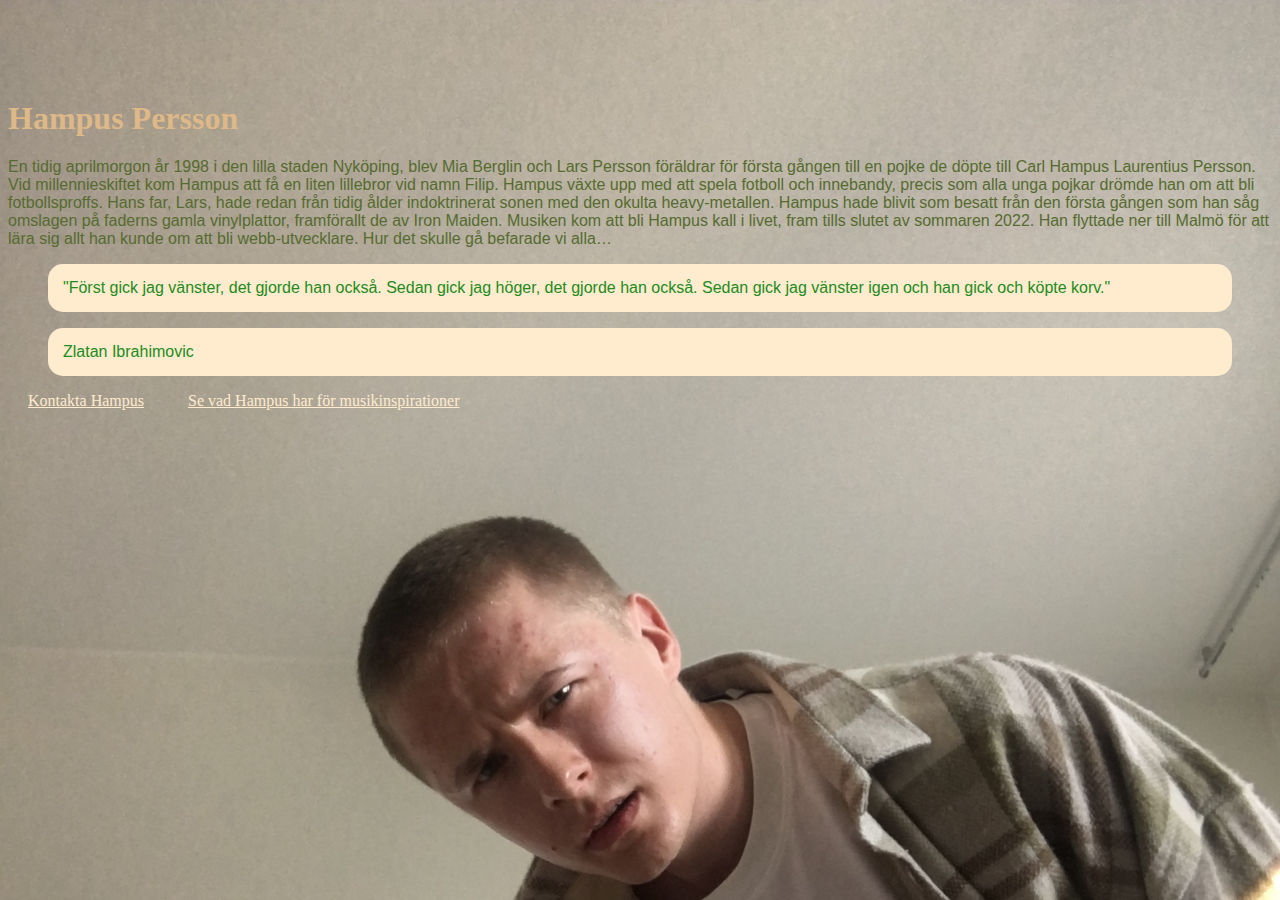
<file: index.html>
<!DOCTYPE html>
<html lang="en">
<head>
    <meta charset="UTF-8">
    <meta http-equiv="X-UA-Compatible" content="IE=edge">
    <meta name="viewport" content="width=device-width, initial-scale=1.0">
    <link rel="stylesheet" href="css/styling.css">
    <title>Document</title>
</head>
<body>
    <h1 class="top">Hampus Persson</h1>
    <p>En tidig aprilmorgon år 1998 i den lilla staden Nyköping, blev Mia Berglin och Lars Persson föräldrar för första gången till en pojke de döpte till Carl Hampus Laurentius Persson. Vid millennieskiftet kom Hampus att få en liten lillebror vid namn Filip. Hampus växte upp med att spela fotboll och innebandy, precis som alla unga pojkar drömde han om att bli fotbollsproffs. Hans far, Lars, hade redan från tidig ålder indoktrinerat sonen med den okulta heavy-metallen. Hampus hade blivit som besatt från den första gången som han såg omslagen på faderns gamla vinylplattor, framförallt de av Iron Maiden. Musiken kom att bli Hampus kall i livet, fram tills slutet av sommaren 2022. Han flyttade ner till Malmö för att lära sig allt han kunde om att bli webb-utvecklare. Hur det skulle gå befarade vi alla…</p>
    
    <blockquote>
            <p>"Först gick jag vänster, det gjorde han också. Sedan gick jag höger, det gjorde han också. Sedan gick jag vänster igen och han gick och köpte korv."</p>
        <p>Zlatan Ibrahimovic</p>
    </blockquote>
    
    <a href="kontaktsida.html">Kontakta Hampus</a>
    <a href="inspirationssida.html">Se vad Hampus har för musikinspirationer</a>
</body>
</html>
</file>
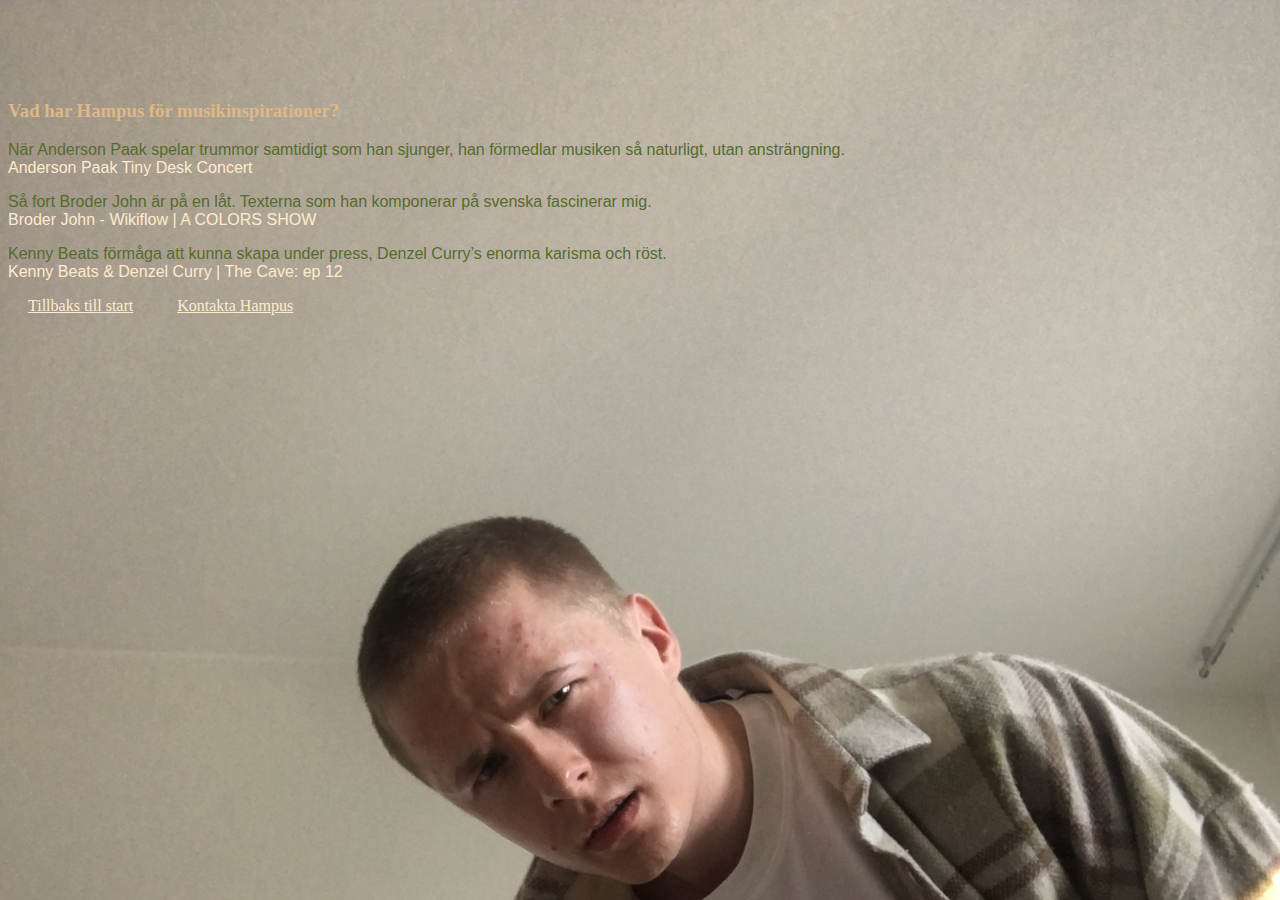
<file: inspirationssida.html>
<!DOCTYPE html>
<html lang="en">
<head>
    <meta charset="UTF-8">
    <meta http-equiv="X-UA-Compatible" content="IE=edge">
    <meta name="viewport" content="width=device-width, initial-scale=1.0">
    <link rel="stylesheet" href="css/styling.css">
    <title>Document</title>
</head>
<body>
    <h3 class="top">
        Vad har Hampus för musikinspirationer?
    </h3>
    <p class="inspo">
        När Anderson Paak spelar trummor samtidigt som han sjunger, han förmedlar musiken så naturligt, utan ansträngning.
        <a href="https://www.youtube.com/watch?v=ferZnZ0_rSM"><br>Anderson Paak Tiny Desk Concert</a>
    </p>
    <p class="inspo">
        Så fort Broder John är på en låt. Texterna som han komponerar på svenska fascinerar mig.
        <a href="https://www.youtube.com/watch?v=HdOcVEZyiH4"><br>Broder John - Wikiflow | A COLORS SHOW</a>
    </p>
    <p class="inspo">
        Kenny Beats förmåga att kunna skapa under press, Denzel Curry’s enorma karisma och röst.
        <a href="https://www.youtube.com/watch?v=GWenb9Noq_A&t=9s"><br>Kenny Beats & Denzel Curry | The Cave: ep 12</a>
    </p>    
        
    <a href="index.html">
        Tillbaks till start</a>
    <a href="kontaktsida.html">
        Kontakta Hampus</a>
</body>
</html>
</file>
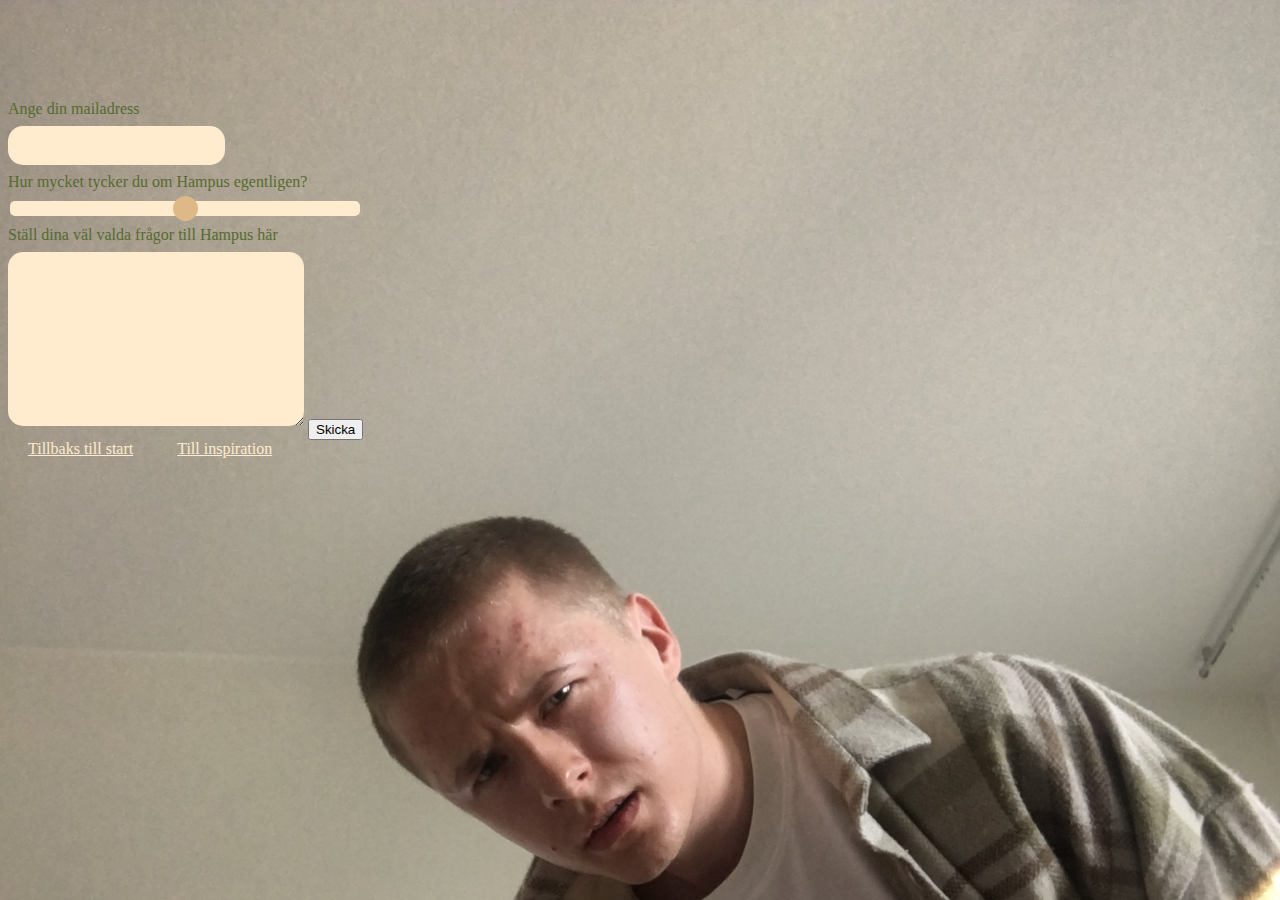
<file: kontaktsida.html>
<!DOCTYPE html>
<html lang="en">
<head>
    <meta charset="UTF-8">
    <meta http-equiv="X-UA-Compatible" content="IE=edge">
    <meta name="viewport" content="width=device-width, initial-scale=1.0">
    <link rel="stylesheet" href="css/styling.css">
    <title>Document</title>
</head>
<body>
    <form class="top">
        <label for="mail">Ange din mailadress<br></label>
        <input type="email" id="mail">
        
        <label for="scale"><br>Hur mycket tycker du om Hampus egentligen?<br></label>
        <input class="slider" type="range" id="scale" min="0" max="100">

        <label for="askbox"><br>Ställ dina väl valda frågor till Hampus här<br></label>
        <textarea name="askbox" id="askbox" cols="30" rows="10"></textarea>
        <button>Skicka</button>
    </form>
    <a href="index.html">Tillbaks till start</a>
    <a href="inspirationssida.html">Till inspiration</a>
</body>
</html>
</file>
<file: css/styling.css>
h1{
    color: burlywood;
    font-family:Georgia, 'Times New Roman', Times, serif;
}
h3{
    color: burlywood;
    font-family: Georgia, 'Times New Roman', Times, serif;
}
p{
    font-family: Arial, Helvetica, sans-serif;
    color: darkolivegreen;
}
a:hover{
    color: blanchedalmond;
    background-color:burlywood;
    text-decoration: none;
}
a{
    margin: 20px;
    color:blanchedalmond;
}
.top{
    margin-top: 100px;
}
body{
    background-repeat: no-repeat;
    background-image: url(../images/IMG_7549.JPG);
    background-size:cover;
}
.inspo a{
    white-space: pre;
    text-decoration: none;
}
input[type=email]{
    padding: 12px 20px;
    margin: 8px 0;
    box-sizing: border-box;
    border: 2px burlywood;
    border-radius: 15px;
    background-color: blanchedalmond;
}
.slider{
    -webkit-appearance: none;
    width: 350px;
    height: 15px;
    border-radius: 5px;
    background: blanchedalmond;
    outline: none;
    opacity: 0,7;
    margin-top: 10px;
    margin-bottom: 10px;
    -webkit-transition: .2s;
    transition: opacity .2s;

}
.slider::-webkit-slider-thumb{
    -webkit-appearance: none;
    appearance: none;
    width: 25px;
    height: 25px;
    border-radius: 50%;
    background: burlywood;
    cursor: pointer;
    
}
textarea{
    padding: 12px 20px;
    margin: 8px 0;
    box-sizing: border-box;
    border: 2px burlywood;
    border-radius: 15px;
    background-color: blanchedalmond;
}
.top label{
    color: darkolivegreen;
}
blockquote p{
    background-color: blanchedalmond;
    color:forestgreen;
    padding: 15px;
    border-radius: 15px;
}
</file>
